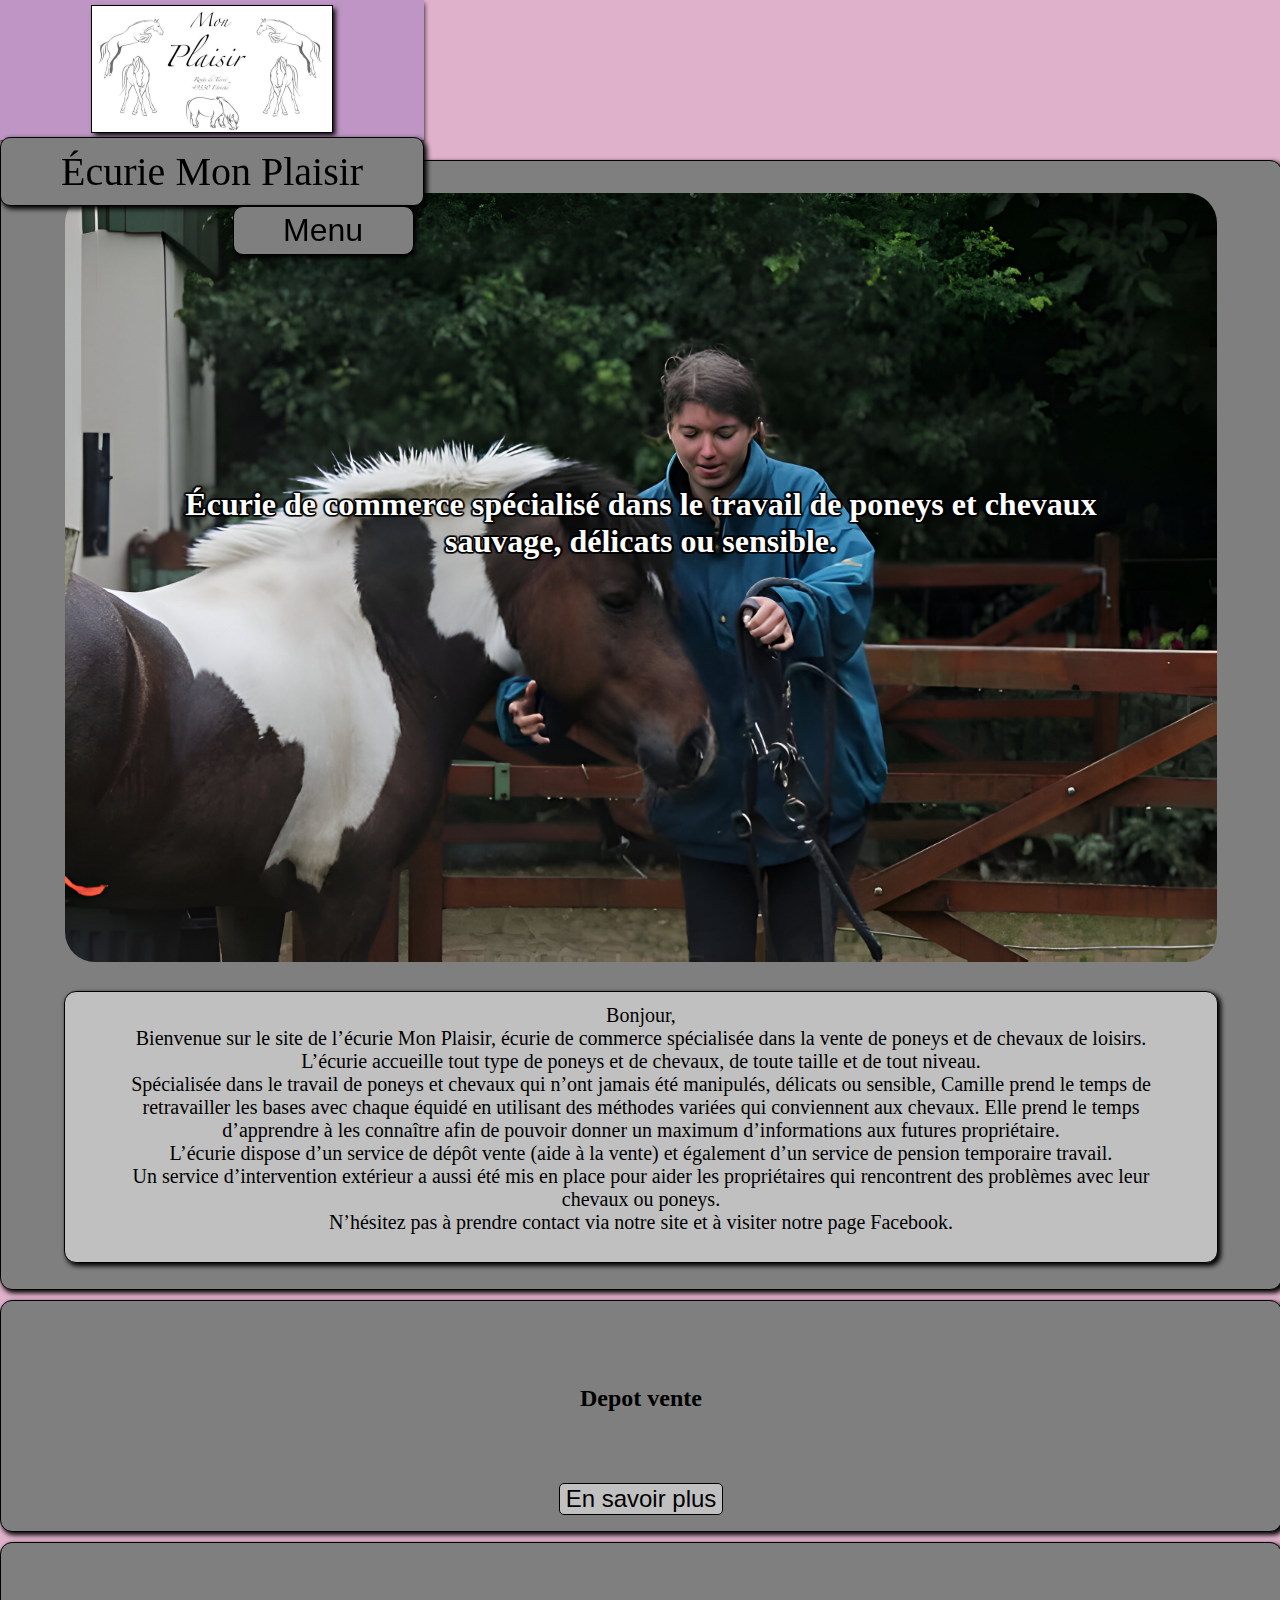
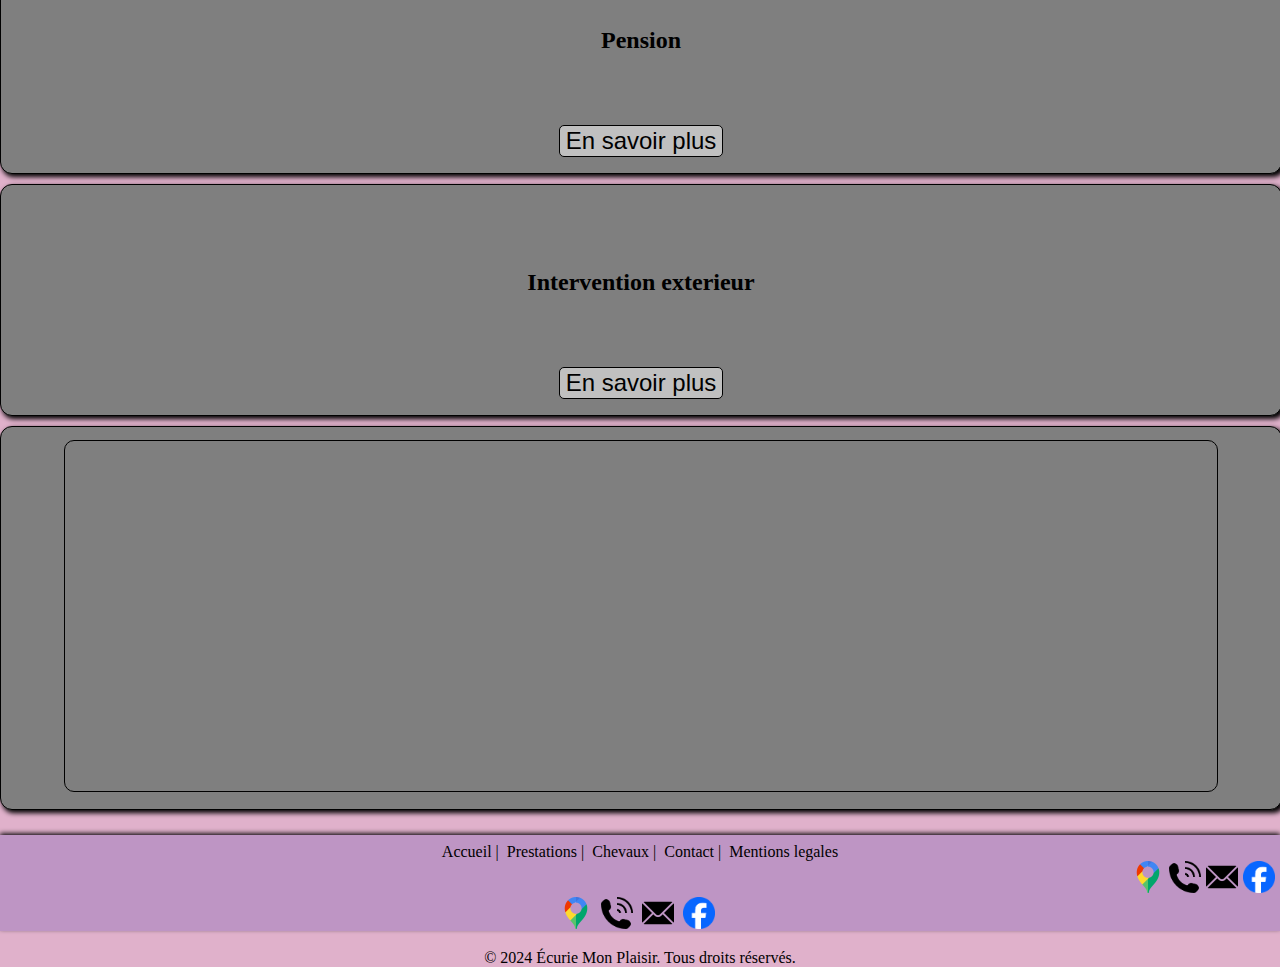
<file: index.html>
<!DOCTYPE html>
<html lang="fr">
    <head>
        <title>Écurie Mon Plaisir</title>
        <meta charset="UTF-8">
        <meta name="viewport" content="width=device-width, initial-scale=1.0">
        <link href="https://cdn.jsdelivr.net/npm/bootstrap@5.0.2/dist/css/bootstrap.min.css" rel="stylesheet" integrity="sha384-EVSTQN3/azprG1Anm3QDgpJLIm9Nao0Yz1ztcQTwFspd3yD65VohhpuuCOmLASjC" crossorigin="anonymous">
        <link rel="stylesheet" href="css.css"/>
    </head>
    <body>
        <header class="container-fluid">
            <div class="row align-items-center justify-content-center header-row">
                <div class="col-md-4 d-flex align-items-center">
                    <img src="Images/logo.JPG" class="img-fluid img-logo">
                </div>
                <div class="col-md-4 d-flex justify-content-center">
                        <p class="Titre">     Écurie Mon Plaisir     </p>
                </div>
                <div class="col-md-4 d-flex align-items-center">
                    <div class="dropdown">
                        <button class="mainmenubtn">     Menu     </button>
                        <ul class="dropdown-child">
                            <li><a href="Accueil.html">Accueil</a></li>
                            <li><a href="Prestations.html">Prestations</a></li>
                            <li><a href="Chevaux.html">Chevaux</a></li>
                            <li><a href="Contact.html">Contact</a></li>
                        </ul>
                    </div>
                </div>
            </div>
        </header>
        <div class="content-wrapper">
            <div class="container-fluid">
                <div class="row">
                    <div class="d-flex justify-content-center align-items-center flex-column">
                        <div class="col-md-11 d-flex align-items-center justify-content-center">
                            <div class="panel">
                                <div class="image-container">
                                    <img src="./Images/photo_principale.jpeg" class="img-fluid" style="width:90%; height: auto; border-radius: 30px;">
                                    <h1 class="text-over h1-tel ">Écurie de commerce spécialisé dans le travail de poneys et chevaux sauvage, délicats ou sensible.</h1>
                                </div>
                                <div class="panel2">
                                    <p class="text-normal text-tel" style="margin-left: 5%; margin-right: 5%; margin-bottom: 2.5%; margin-top: 1%;">
                                        Bonjour,<br>
                                        Bienvenue sur le site de l’écurie Mon Plaisir, écurie de commerce spécialisée dans la vente de poneys et de chevaux de loisirs. L’écurie accueille tout type de poneys et de chevaux, de toute taille et de tout niveau. <br>
                                        Spécialisée dans le travail de poneys et chevaux qui n’ont jamais été manipulés, délicats ou sensible, Camille prend le temps de retravailler les bases avec chaque équidé en utilisant des méthodes variées qui conviennent aux chevaux. Elle prend le temps d’apprendre à les connaître afin de pouvoir donner un maximum d’informations aux futures propriétaire.<br>
                                        L’écurie dispose d’un service de dépôt vente (aide à la vente) et également d’un service de pension temporaire travail.<br>
                                        Un service d’intervention extérieur a aussi été mis en place pour aider les propriétaires qui rencontrent des problèmes avec leur chevaux ou poneys.<br>
                                        N’hésitez pas à prendre contact via notre site et à visiter notre page Facebook.
                                    </p>
                                </div>
                            </div>
                        </div>
                    </div>
                </div>
                <!--Row des prestations-->
                <div class="row">
                    <div class="d-flex justify-content-center align-items-center flex-wrap">
                        <div class="col-md-3 col-5 d-flex align-items-stretch mx-2">
                            <div class="panel">
                                <h2>Depot vente</h2><p/>
                                <button class="btn"><a href="Prestations.html#section-1">En savoir plus</a></button>
                            </div>
                        </div>
                        <div class="col-md-3 col-5 d-flex align-items-stretch mx-2">
                            <div class="panel">
                                <h2>Pension</h2><p/>
                                <button class="btn"><a href="Prestations.html#section-2">En savoir plus</a></button>
                            </div>
                        </div>
                        <div class="col-md-3 col-5 d-flex align-items-stretch mx-2">
                            <div class="panel">
                                <h2>Intervention exterieur</h2><p/>
                                <button class="btn"><a href="Prestations.html#section-3">En savoir plus</a></button>
                            </div>
                        </div>
                    </div>
                </div>
                <!--Panel Google Map-->
                <div class="d-flex justify-content-center align-items-center flex-column">
                    <div class="col-md-11 col-12 d-flex align-items-center justify-content-center">
                        <div class="panel">
                            <iframe title="carte" width="90%" height="350em" src="https://maps.google.com/maps?width=100%&amp;height=100%&amp;iwloc=A&amp;output=embed&amp;hl=fr&amp;ie=UTF8&amp;z=14&amp;t=k&amp;near=47.6351195,-0.460109&amp;q=Route+De+Tierce+49330+Etrich%C3%A9+France&amp;t=1716383163" frameborder="0" scrolling="yes" marginheight="0" marginwidth="0" allowfullscreen="" style="margin: 1%; border: 1px solid black; border-radius: 10px;"></iframe>
                        </div>
                    </div>
                </div>
            </div>
        </div>
    </body>
    <footer class="container-fluid">
        <div class="row align-items-center">
            <div class="col-md-3 d-flex justify-content-center text-footer"></div>
            <div class="col-md-6 d-flex justify-content-center text-footer">
                <a href="index.html">Accueil</a> | 
                <a href="Prestations.html">Prestations</a> | 
                <a href="Chevaux.html">Chevaux</a> | 
                <a href="Contact.html">Contact</a> | 
                <a href="Mentions_legales.html">Mentions legales</a>
            </div>
            <div class="col-md-3 d-flex justify-content-end img-footer-right d-none d-md-flex">
                <a href="https://www.google.com/maps/search/?api=1&query=Rte+de+Tierce,+49330+Étriché"><img src="./Images/maps.png" class="img-fluid img-footer"></a>
                <a href="tel:0630841864"><img src="./Images/tel.png" class="img-fluid img-footer"></a>
                <a href="mailto:--------------------------------------------------------------------------------------" target="_blank"><img src="./Images/email.png" class="img-fluid img-footer"></a>
                <a href="https://www.facebook.com/profile.php?id=100063357422832" target="_blank"><img src="./Images/fb_icon_325x325.png" class="img-fluid img-footer"></a>
            </div>
            <div class="col-12 d-flex justify-content-center d-md-none">
                <a href="https://www.google.com/maps/search/?api=1&query=Rte+de+Tierce,+49330+Étriché"><img src="./Images/maps.png" class="img-fluid img-footer"></a>
                <a href="tel:0630841864"><img src="./Images/tel.png" class="img-fluid img-footer"></a>
                <a href="mailto:--------------------------------------------------------------------------------------" target="_blank"><img src="./Images/email.png" class="img-fluid img-footer"></a>
                <a href="https://www.facebook.com/profile.php?id=100063357422832" target="_blank"><img src="./Images/fb_icon_325x325.png" class="img-fluid img-footer"></a>
            </div>
        </div>
        <div class="container text-footer">
            <p>&copy; 2024 Écurie Mon Plaisir. Tous droits réservés.</p>
        </div>
    </footer>
</html>
</file>
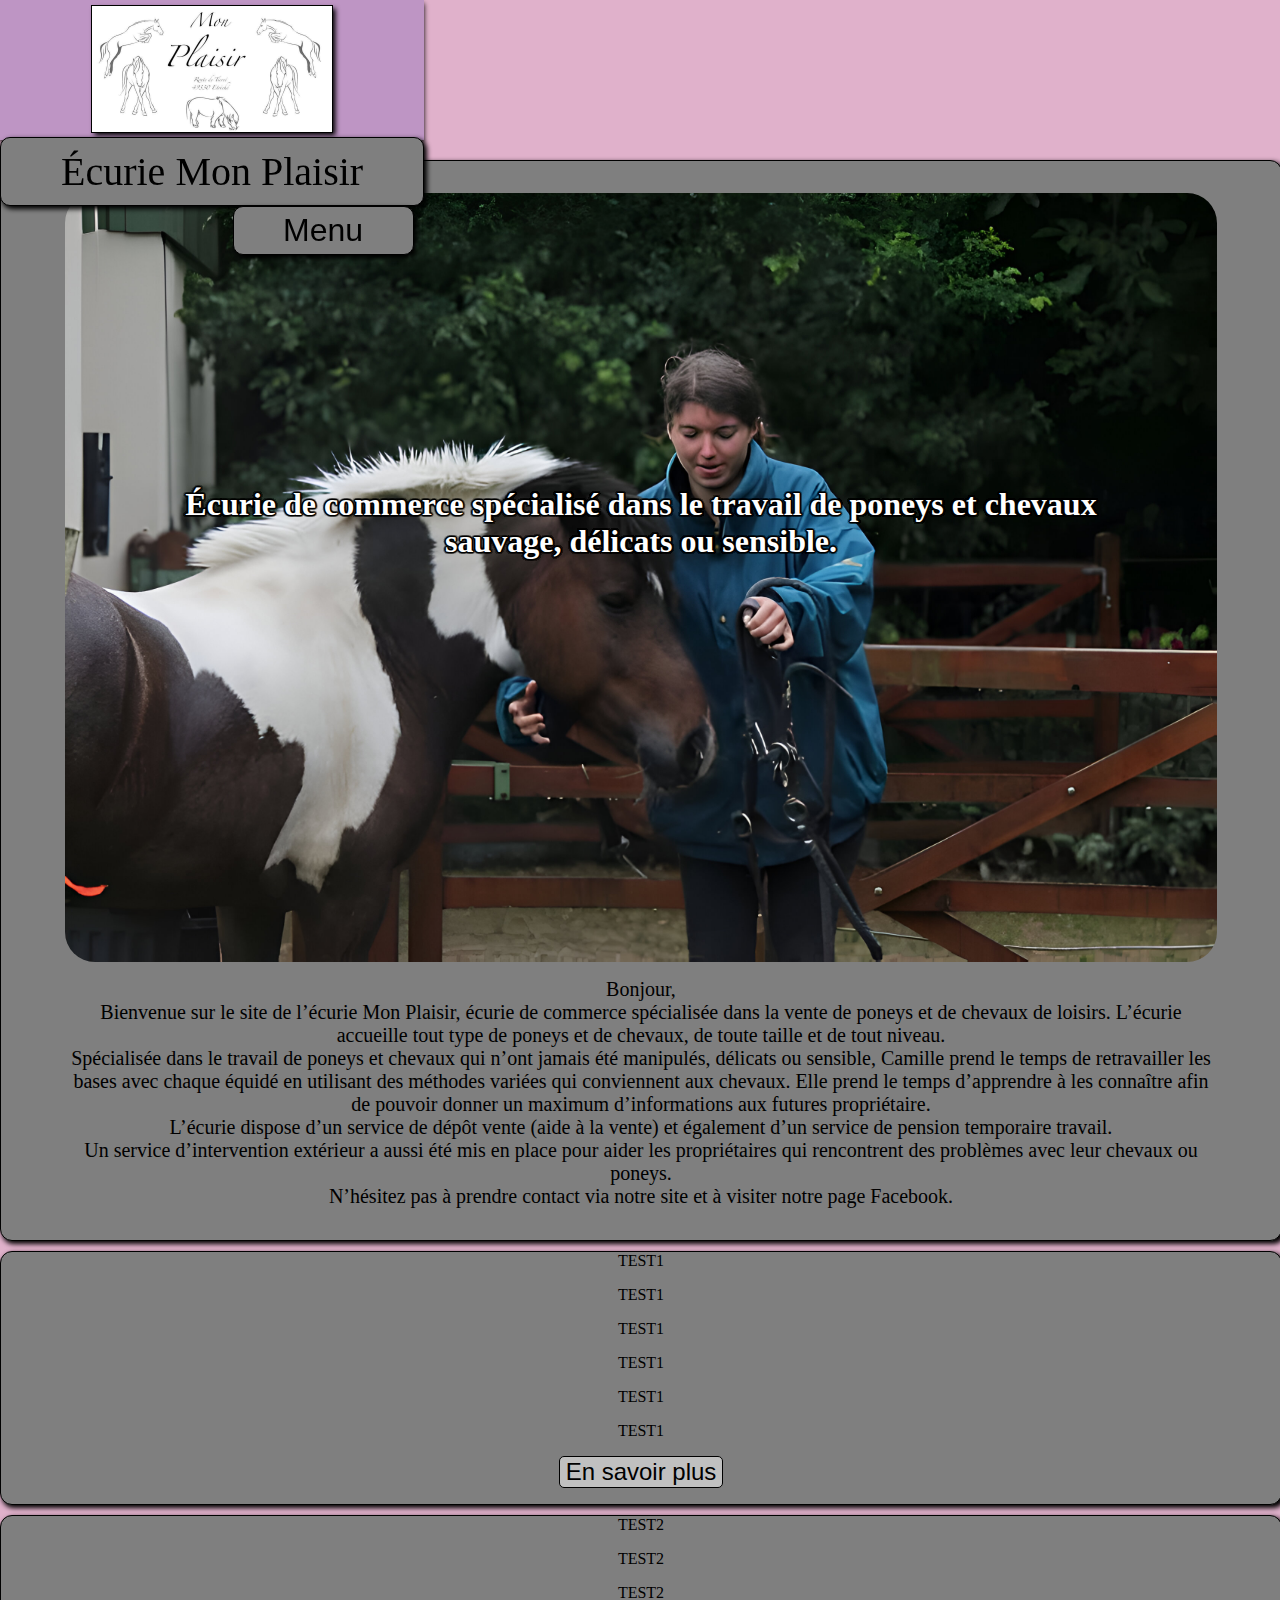
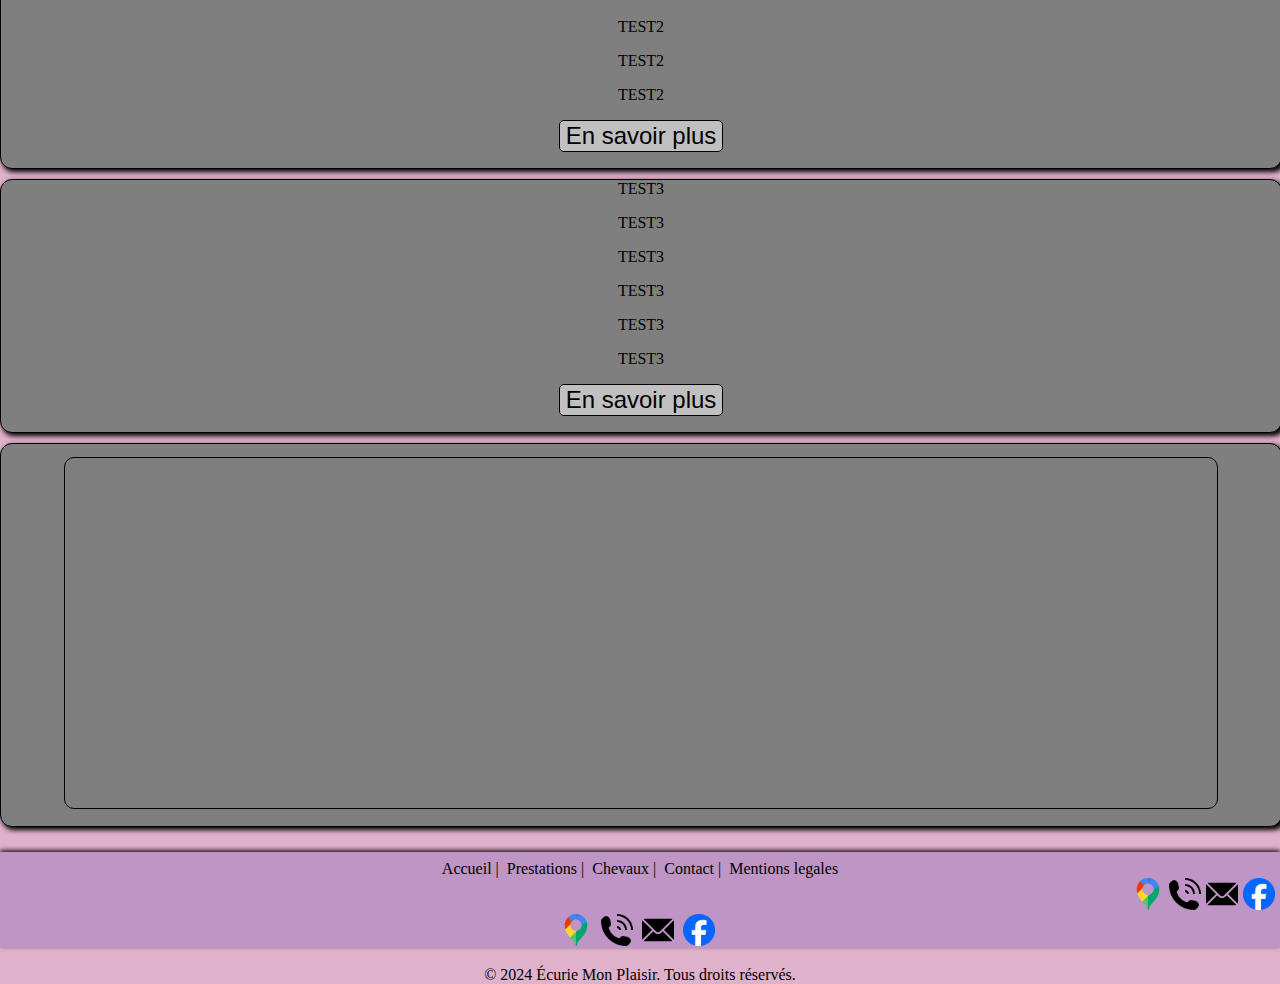
<file: Acceuil.html>
<!DOCTYPE html>
<html lang="fr">
    <head>
        <title>Écurie Mon Plaisir</title>
        <meta charset="UTF-8">
        <meta name="viewport" content="width=device-width, initial-scale=1.0">
        <link href="https://cdn.jsdelivr.net/npm/bootstrap@5.0.2/dist/css/bootstrap.min.css" rel="stylesheet" integrity="sha384-EVSTQN3/azprG1Anm3QDgpJLIm9Nao0Yz1ztcQTwFspd3yD65VohhpuuCOmLASjC" crossorigin="anonymous">
        <link rel="stylesheet" href="css.css"/>
    </head>
    <body>
        <header class="container-fluid">
            <div class="row align-items-center justify-content-center header-row">
                <div class="col-md-4 d-flex align-items-center">
                    <img src="Images/logo.JPG" class="img-fluid img-logo">
                </div>
                <div class="col-md-4 d-flex justify-content-center">
                        <p class="Titre">     Écurie Mon Plaisir     </p>
                </div>
                <div class="col-md-4 d-flex align-items-center">
                    <div class="dropdown">
                        <button class="mainmenubtn">     Menu     </button>
                        <ul class="dropdown-child">
                            <li><a href="Accueil.html">Accueil</a></li>
                            <li><a href="Prestations.html">Prestations</a></li>
                            <li><a href="Chevaux.html">Chevaux</a></li>
                            <li><a href="Contact.html">Contact</a></li>
                        </ul>
                    </div>
                </div>
            </div>
        </header>
        <div class="content-wrapper">
            <div class="container-fluid">
                <div class="row">
                    <div class="d-flex justify-content-center align-items-center flex-column">
                        <div class="col-md-11 d-flex align-items-center justify-content-center">
                            <div class="panel">
                                <div class="image-container">
                                    <img src="./Images/photo_principale.jpeg" class="img-fluid" style="width:90%; height: auto; border-radius: 30px;">
                                    <h1 class="text-over h1-tel ">Écurie de commerce spécialisé dans le travail de poneys et chevaux sauvage, délicats ou sensible.</h1>
                                </div>
                                <p class="text-normal text-tel" style="margin-left: 5%; margin-right: 5%; margin-bottom: 2.5%; margin-top: 1%;">
                                    Bonjour,<br>
                                    Bienvenue sur le site de l’écurie Mon Plaisir, écurie de commerce spécialisée dans la vente de poneys et de chevaux de loisirs. L’écurie accueille tout type de poneys et de chevaux, de toute taille et de tout niveau. <br>
                                    Spécialisée dans le travail de poneys et chevaux qui n’ont jamais été manipulés, délicats ou sensible, Camille prend le temps de retravailler les bases avec chaque équidé en utilisant des méthodes variées qui conviennent aux chevaux. Elle prend le temps d’apprendre à les connaître afin de pouvoir donner un maximum d’informations aux futures propriétaire.<br>
                                    L’écurie dispose d’un service de dépôt vente (aide à la vente) et également d’un service de pension temporaire travail.<br>
                                    Un service d’intervention extérieur a aussi été mis en place pour aider les propriétaires qui rencontrent des problèmes avec leur chevaux ou poneys.<br>
                                    N’hésitez pas à prendre contact via notre site et à visiter notre page Facebook.
                                </p>
                            </div>
                        </div>
                    </div>
                </div>
                <div class="row">
                    <div class="d-flex justify-content-center align-items-center flex-wrap">
                        <!-- Utilisez col-md-4 pour PC et col-12 pour mobile avec un espacement différent -->
                        <div class="col-md-3 col-5 d-flex align-items-stretch mx-2">
                            <div class="panel">
                                TEST1<p/>
                                TEST1<p/>
                                TEST1<p/>
                                TEST1<p/>
                                TEST1<p/>
                                TEST1<p/>
                                <button class="btn"><a href="test/Accueil.html">En savoir plus</a></button>
                            </div>
                        </div>
                        <div class="col-md-3 col-5 d-flex align-items-stretch mx-2">
                            <div class="panel">
                                TEST2<p/>
                                TEST2<p/>
                                TEST2<p/>
                                TEST2<p/>
                                TEST2<p/>
                                TEST2<p/>
                                <button class="btn"><a href="test/Accueil.html">En savoir plus</a></button>
                            </div>
                        </div>
                        <div class="col-md-3 col-5 d-flex align-items-stretch mx-2">
                            <div class="panel">
                                TEST3<p/>
                                TEST3<p/>
                                TEST3<p/>
                                TEST3<p/>
                                TEST3<p/>
                                TEST3<p/>
                                <button class="btn"><a href="test/Accueil.html">En savoir plus</a></button>
                            </div>
                        </div>
                    </div>
                </div>
                <!--Panel Google Map-->
                <div class="d-flex justify-content-center align-items-center flex-column">
                    <div class="col-md-11 col-12 d-flex align-items-center justify-content-center">
                        <div class="panel">
                            <iframe title="carte" width="90%" height="350em" src="https://maps.google.com/maps?width=100%&amp;height=100%&amp;iwloc=A&amp;output=embed&amp;hl=fr&amp;ie=UTF8&amp;z=14&amp;t=k&amp;near=47.6351195,-0.460109&amp;q=Route+De+Tierce+49330+Etrich%C3%A9+France&amp;t=1716383163" frameborder="0" scrolling="yes" marginheight="0" marginwidth="0" allowfullscreen="" style="margin: 1%; border: 1px solid black; border-radius: 10px;"></iframe>
                        </div>
                    </div>
                </div>
            </div>
        </div>
    </body>
    <footer class="container-fluid">
        <div class="row align-items-center">
            <div class="col-md-3 d-flex justify-content-center text-footer"></div>
            <div class="col-md-6 d-flex justify-content-center text-footer">
                <a href="Accueil.html">Accueil</a> | 
                <a href="Prestations.html">Prestations</a> | 
                <a href="Chevaux.html">Chevaux</a> | 
                <a href="Contact.html">Contact</a> | 
                <a href="Mentions_legales.html">Mentions legales</a>
            </div>
            <div class="col-md-3 d-flex justify-content-end img-footer-right d-none d-md-flex">
                <a href="https://www.google.com/maps/search/?api=1&query=Rte+de+Tierce,+49330+Étriché"><img src="./Images/maps.png" class="img-fluid img-footer"></a>
                <a href="tel:0630841864"><img src="./Images/tel.png" class="img-fluid img-footer"></a>
                <a href="mailto:--------------------------------------------------------------------------------------" target="_blank"><img src="./Images/email.png" class="img-fluid img-footer"></a>
                <a href="https://www.facebook.com/profile.php?id=100063357422832" target="_blank"><img src="./Images/fb_icon_325x325.png" class="img-fluid img-footer"></a>
            </div>
            <div class="col-12 d-flex justify-content-center d-md-none">
                <a href="https://www.google.com/maps/search/?api=1&query=Rte+de+Tierce,+49330+Étriché"><img src="./Images/maps.png" class="img-fluid img-footer"></a>
                <a href="tel:0630841864"><img src="./Images/tel.png" class="img-fluid img-footer"></a>
                <a href="mailto:--------------------------------------------------------------------------------------" target="_blank"><img src="./Images/email.png" class="img-fluid img-footer"></a>
                <a href="https://www.facebook.com/profile.php?id=100063357422832" target="_blank"><img src="./Images/fb_icon_325x325.png" class="img-fluid img-footer"></a>
            </div>
        </div>
        <div class="container text-footer">
            <p>&copy; 2024 Écurie Mon Plaisir. Tous droits réservés.</p>
        </div>
    </footer>
</html>
</file>
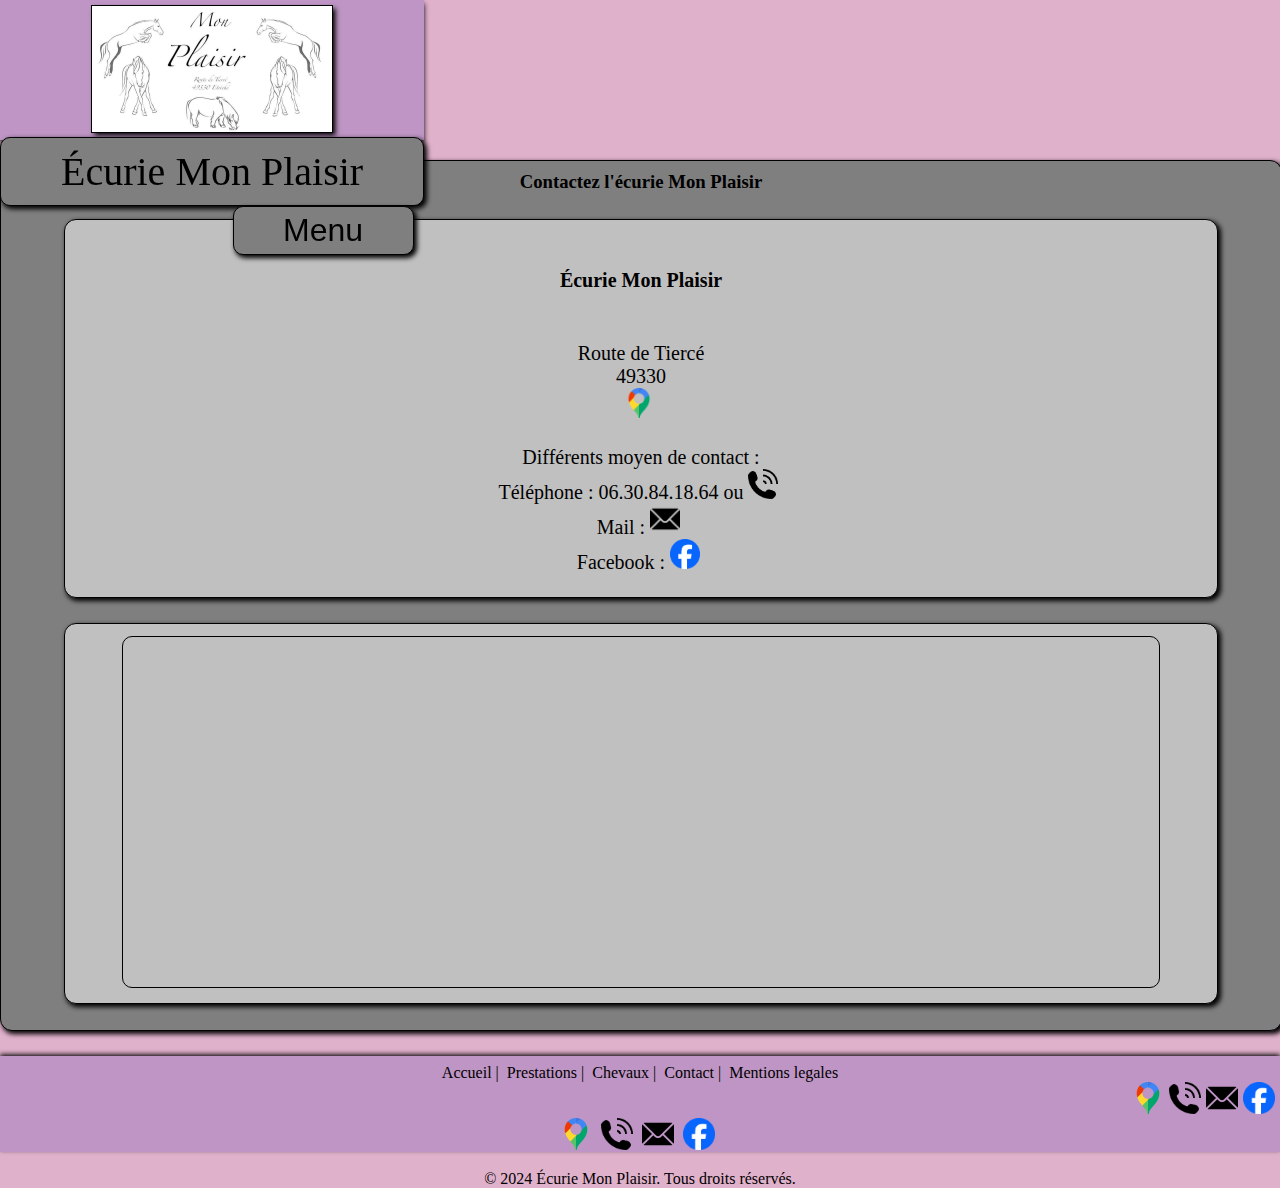
<file: Contact.html>
<!DOCTYPE html>
<html lang="fr">
    <head>
        <title>Écurie Mon Plaisir</title>
        <meta charset="UTF-8">
        <meta name="viewport" content="width=device-width, initial-scale=1.0">
        <link href="https://cdn.jsdelivr.net/npm/bootstrap@5.0.2/dist/css/bootstrap.min.css" rel="stylesheet" integrity="sha384-EVSTQN3/azprG1Anm3QDgpJLIm9Nao0Yz1ztcQTwFspd3yD65VohhpuuCOmLASjC" crossorigin="anonymous">
        <link rel="stylesheet" href="css.css"/>
    </head>
    <body>
        <header class="container-fluid">
            <div class="row align-items-center justify-content-center header-row">
                <div class="col-md-4 d-flex align-items-center">
                    <img src="Images/logo.JPG" class="img-fluid img-logo">
                </div>
                <div class="col-md-4 d-flex justify-content-center">
                        <p class="Titre">     Écurie Mon Plaisir     </p>
                </div>
                <div class="col-md-4 d-flex align-items-center">
                    <div class="dropdown">
                        <button class="mainmenubtn">     Menu     </button>
                        <ul class="dropdown-child">
                            <li><a href="index.html">Accueil</a></li>
                            <li><a href="Prestations.html">Prestations</a></li>
                            <li><a href="Chevaux.html">Chevaux</a></li>
                            <li><a href="Contact.html">Contact</a></li>
                        </ul>
                    </div>
                </div>
            </div>
        </header>
        <div class="content-wrapper">
            <div class="container-fluid">
                <div class="row">
                    <div class="d-flex justify-content-center align-items-center flex-column">
                        <div class="col-md-11 d-flex align-items-center justify-content-center">
                            <div class="panel">
                                <h3 style="margin-top: 10px;">Contactez l'écurie Mon Plaisir</h3><span></span>
                                <div class="row">
                                    <div class="col-md-6 d-flex align-items-center justify-content-center">
                                        <div class="panel2 contact">
                                            <br>
                                            <h4>Écurie Mon Plaisir</h4><br>
                                            Route de Tiercé<br>
                                            49330<br>
                                            <a href="https://www.google.com/maps/search/?api=1&query=Rte+de+Tierce,+49330+Étriché"><img src="./Images/maps.png" class="img-fluid img-contact"></a><br><br>
                                            Différents moyen de contact :<br>
                                            Téléphone : 06.30.84.18.64 ou <a href="tel:0630841864"><img src="./Images/tel.png" class="img-fluid img-contact"></a><br>
                                            Mail : <a href="mailto:--------------------------------------------------------------------------------------" target="_blank"><img src="./Images/email.png" class="img-fluid img-contact"></a><br>
                                            Facebook : <a href="https://www.facebook.com/profile.php?id=100063357422832" target="_blank"><img src="./Images/fb_icon_325x325.png" class="img-fluid img-contact"></a><br>
                                            <br>
                                        </div>
                                    </div>
                                    <div class="col-md-6 d-flex align-items-center justify-content-center">
                                        <div class="panel2">
                                            <iframe title="carte" width="90%" height="350em" src="https://maps.google.com/maps?width=100%&amp;height=100%&amp;iwloc=A&amp;output=embed&amp;hl=fr&amp;ie=UTF8&amp;z=14&amp;t=k&amp;near=47.6351195,-0.460109&amp;q=Route+De+Tierce+49330+Etrich%C3%A9+France&amp;t=1716383163" frameborder="0" scrolling="yes" marginheight="0" marginwidth="0" allowfullscreen="" style="margin: 1%; border: 1px solid black; border-radius: 10px;"></iframe>
                                        </div>
                                    </div>
                                </div>
                            </div>
                        </div>
                    </div>
                </div>
            </div>
        </div>
    </body>
    <footer class="container-fluid">
        <div class="row align-items-center">
            <div class="col-md-3 d-flex justify-content-center text-footer"></div>
            <div class="col-md-6 d-flex justify-content-center text-footer">
                <a href="index.html">Accueil</a> | 
                <a href="Prestations.html">Prestations</a> | 
                <a href="Chevaux.html">Chevaux</a> | 
                <a href="Contact.html">Contact</a> | 
                <a href="Mentions_legales.html">Mentions legales</a>
            </div>
            <div class="col-md-3 d-flex justify-content-end img-footer-right d-none d-md-flex">
                <a href="https://www.google.com/maps/search/?api=1&query=Rte+de+Tierce,+49330+Étriché"><img src="./Images/maps.png" class="img-fluid img-footer"></a>
                <a href="tel:0630841864"><img src="./Images/tel.png" class="img-fluid img-footer"></a>
                <a href="mailto:--------------------------------------------------------------------------------------" target="_blank"><img src="./Images/email.png" class="img-fluid img-footer"></a>
                <a href="https://www.facebook.com/profile.php?id=100063357422832" target="_blank"><img src="./Images/fb_icon_325x325.png" class="img-fluid img-footer"></a>
            </div>
            <div class="col-12 d-flex justify-content-center d-md-none">
                <a href="https://www.google.com/maps/search/?api=1&query=Rte+de+Tierce,+49330+Étriché"><img src="./Images/maps.png" class="img-fluid img-footer"></a>
                <a href="tel:0630841864"><img src="./Images/tel.png" class="img-fluid img-footer"></a>
                <a href="mailto:--------------------------------------------------------------------------------------" target="_blank"><img src="./Images/email.png" class="img-fluid img-footer"></a>
                <a href="https://www.facebook.com/profile.php?id=100063357422832" target="_blank"><img src="./Images/fb_icon_325x325.png" class="img-fluid img-footer"></a>
            </div>
        </div>
        <div class="container text-footer">
            <p>&copy; 2024 Écurie Mon Plaisir. Tous droits réservés.</p>
        </div>
    </footer>
</html>
</file>
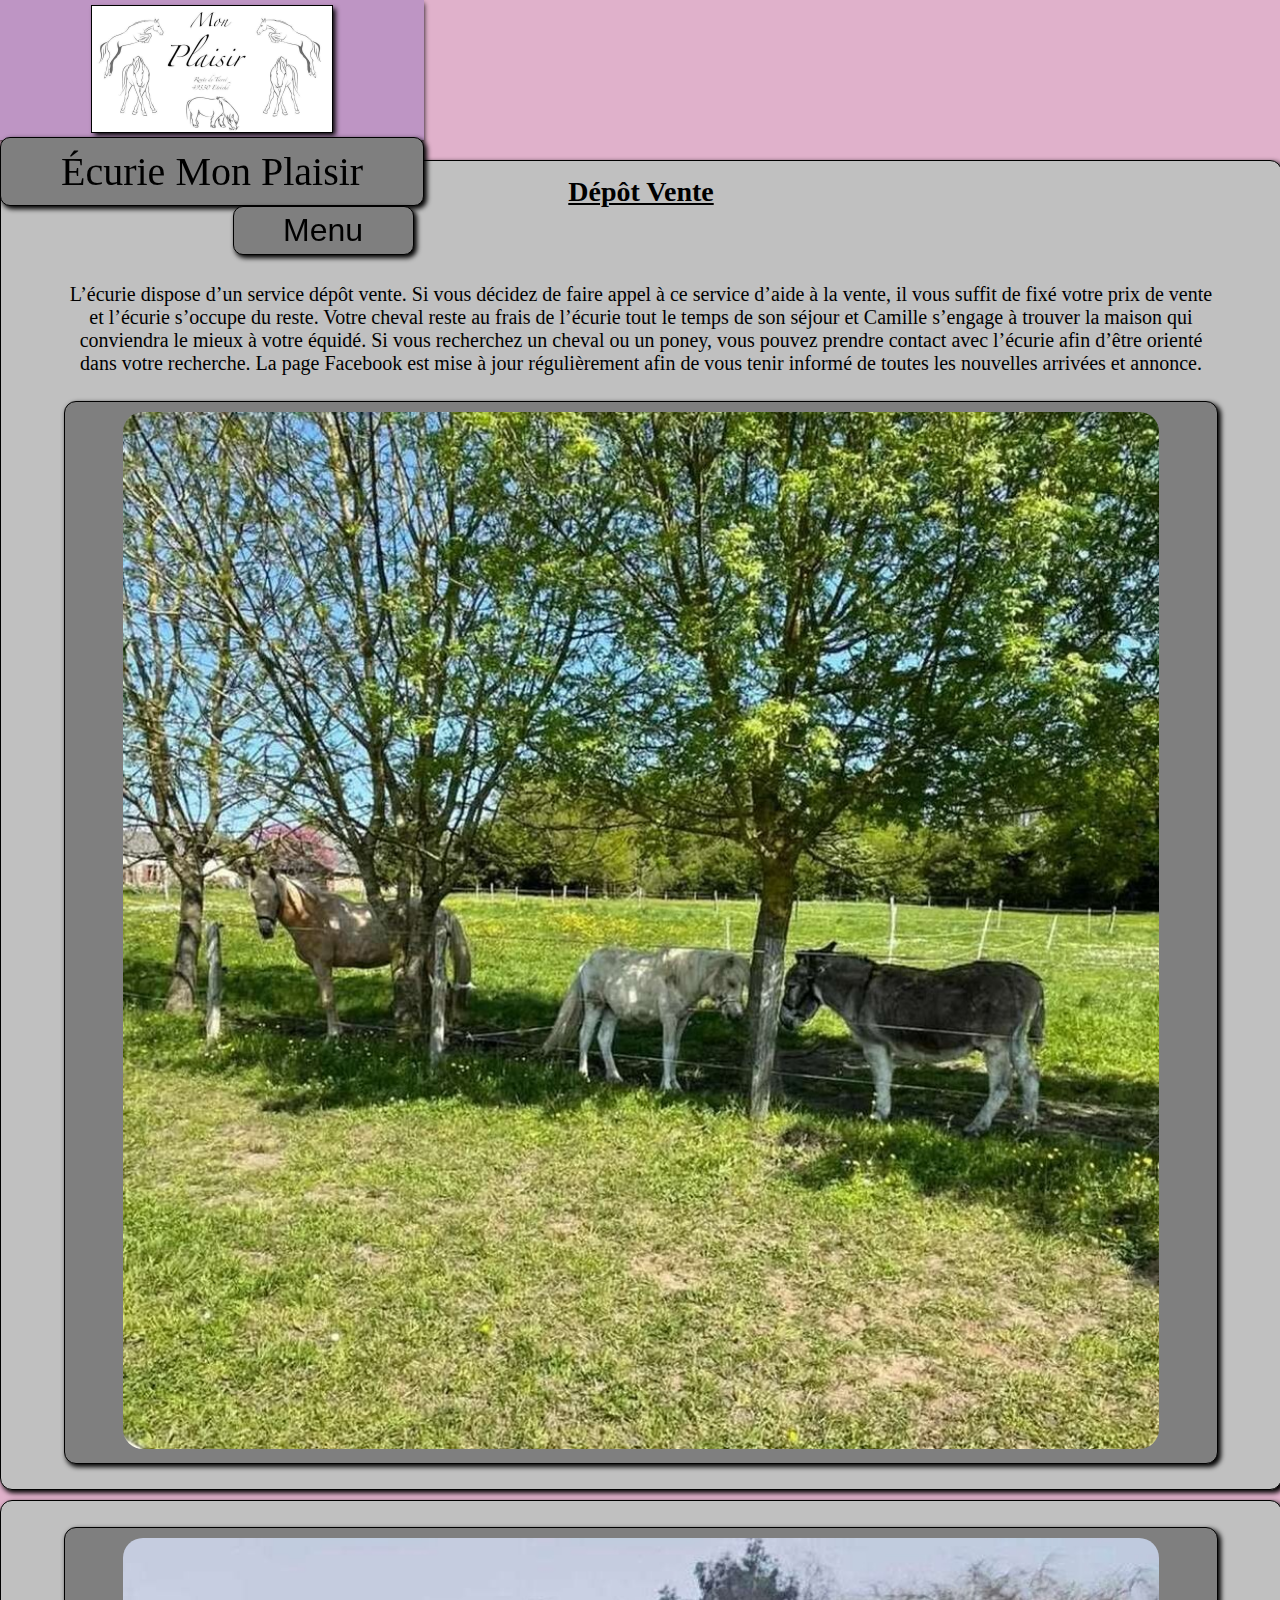
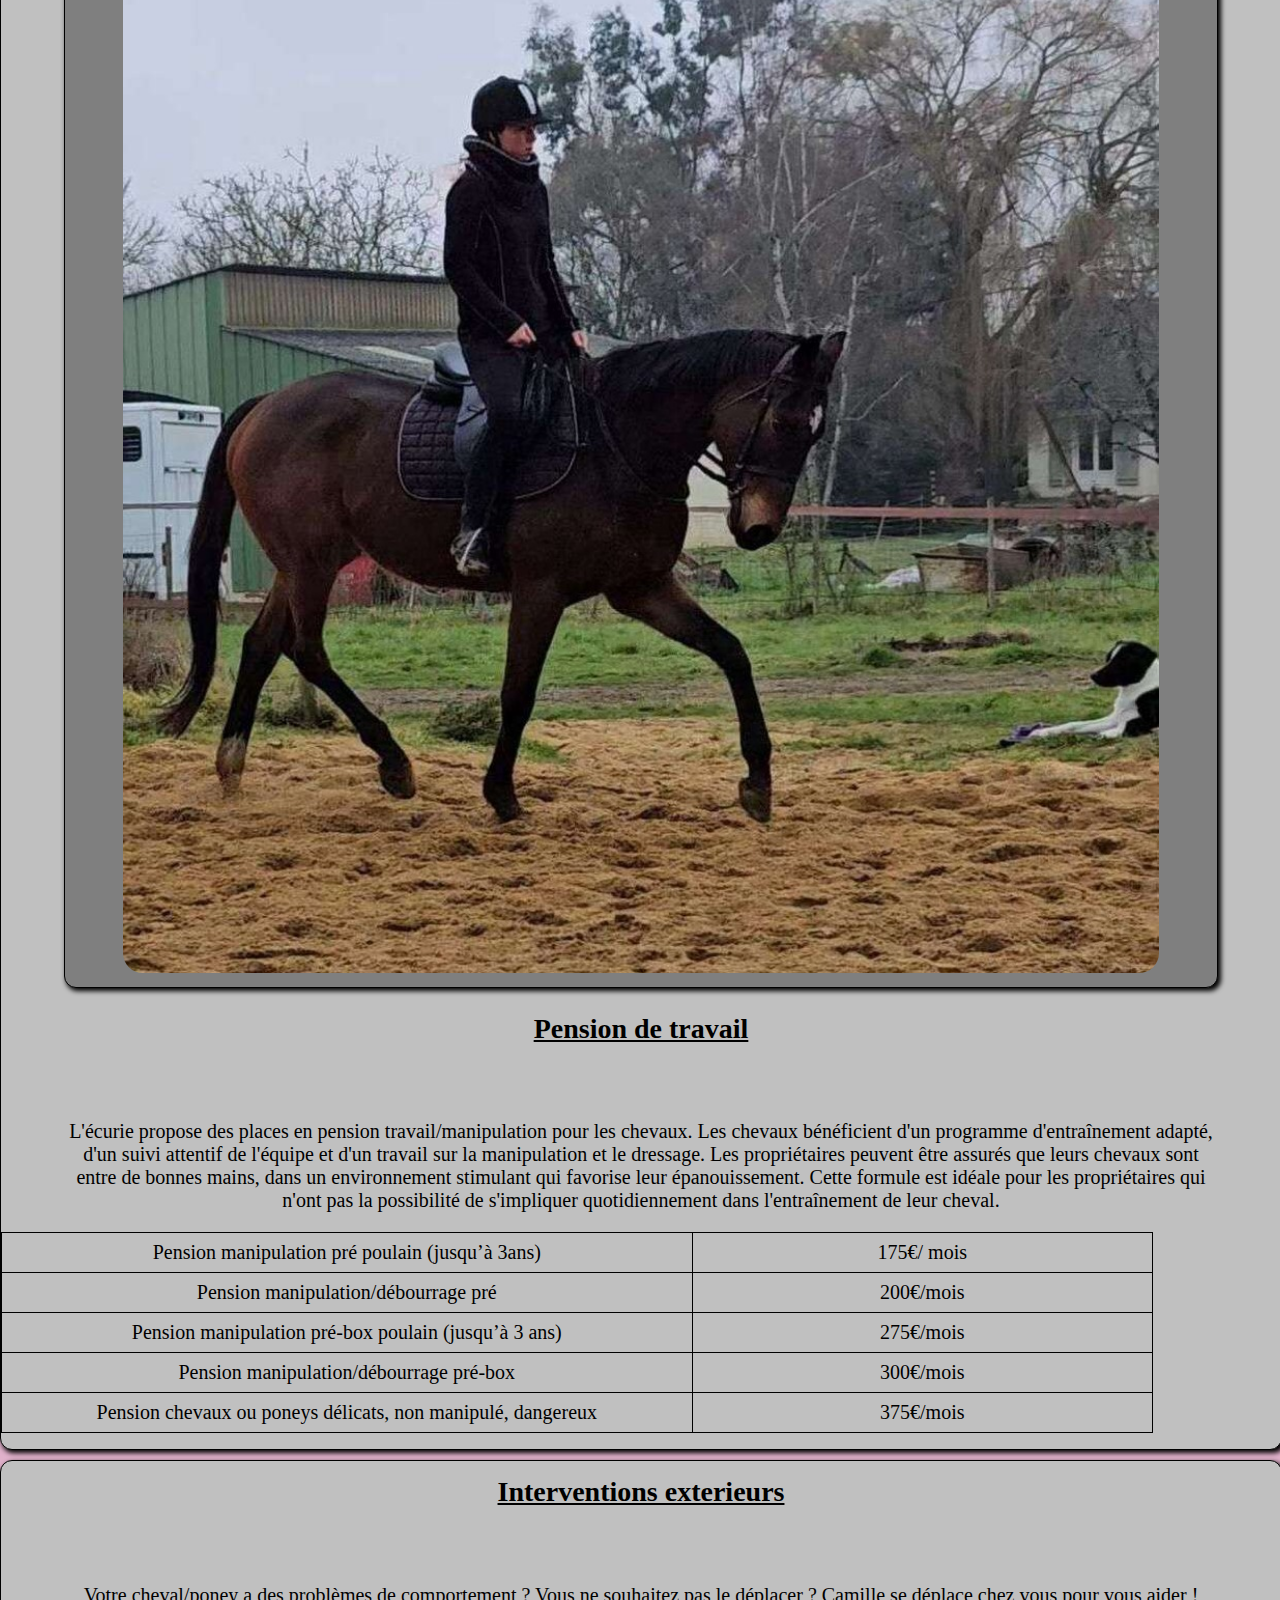
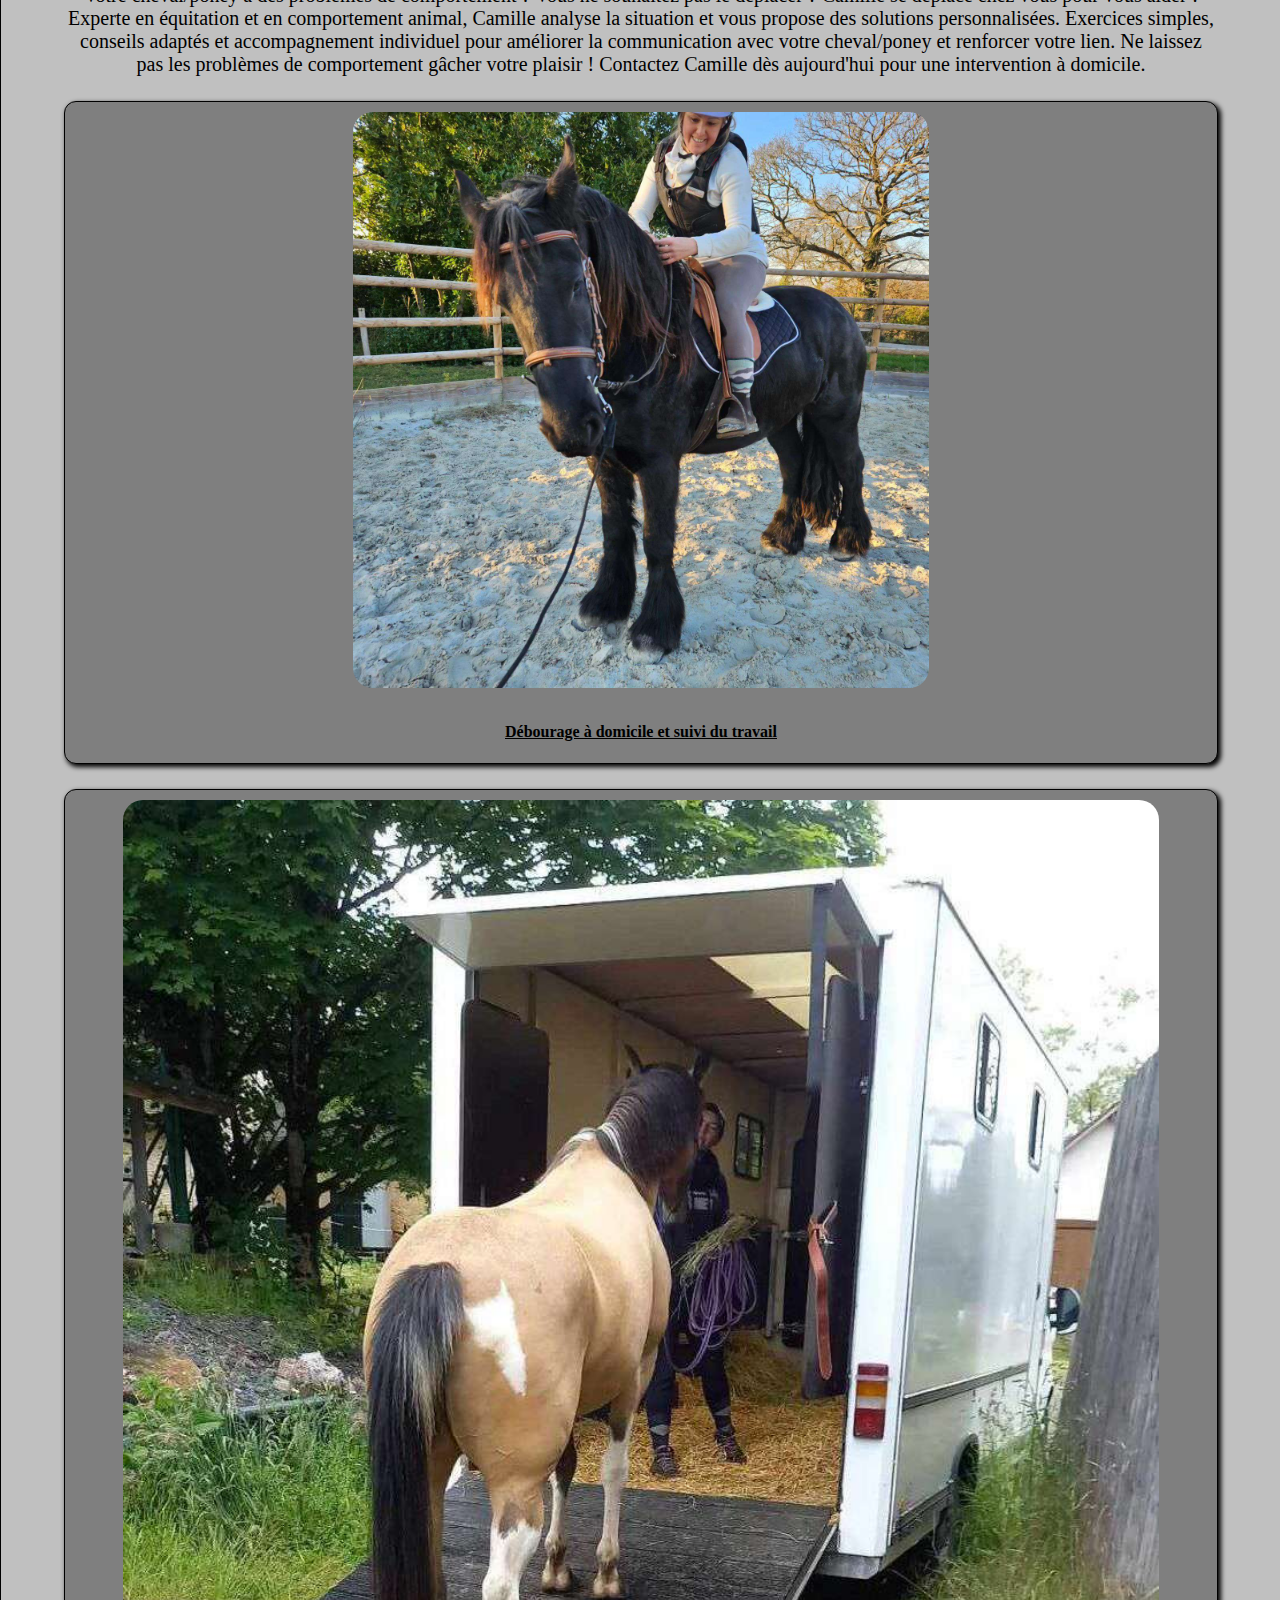
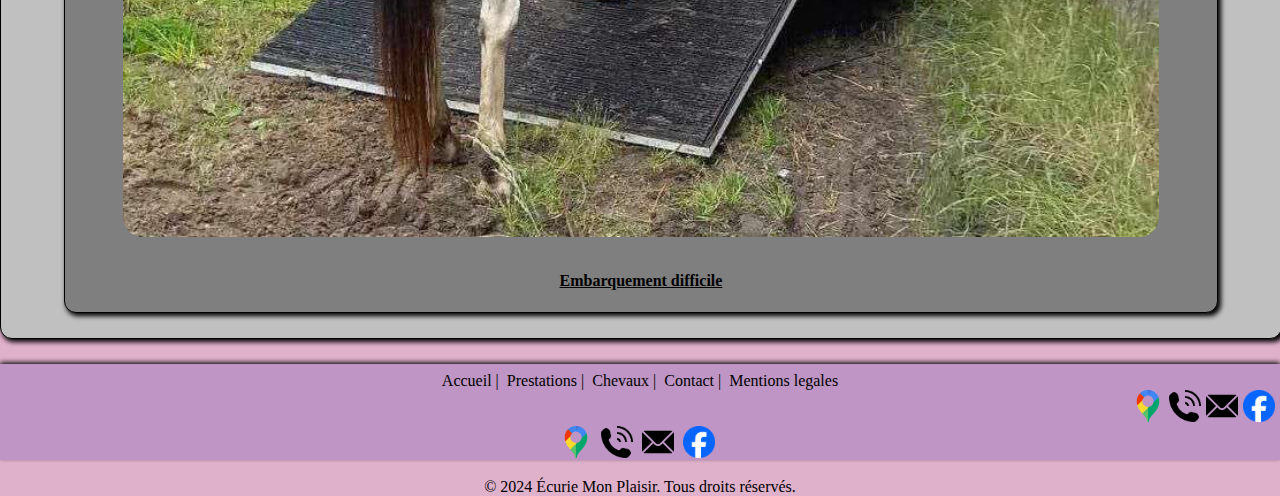
<file: Prestations.html>
<!DOCTYPE html>
<html lang="fr">
    <head>
        <title>Écurie Mon Plaisir</title>
        <meta charset="UTF-8">
        <meta name="viewport" content="width=device-width, initial-scale=1.0">
        <link href="https://cdn.jsdelivr.net/npm/bootstrap@5.0.2/dist/css/bootstrap.min.css" rel="stylesheet" integrity="sha384-EVSTQN3/azprG1Anm3QDgpJLIm9Nao0Yz1ztcQTwFspd3yD65VohhpuuCOmLASjC" crossorigin="anonymous">
        <link rel="stylesheet" href="css.css"/>
    </head>
    <body>
        <header class="container-fluid">
            <div class="row align-items-center justify-content-center header-row">
                <div class="col-md-4 d-flex align-items-center">
                    <img src="Images/logo.JPG" class="img-fluid img-logo">
                </div>
                <div class="col-md-4 d-flex justify-content-center">
                        <p class="Titre">     Écurie Mon Plaisir     </p>
                </div>
                <div class="col-md-4 d-flex align-items-center">
                    <div class="dropdown">
                        <button class="mainmenubtn">     Menu     </button>
                        <ul class="dropdown-child">
                            <li><a href="index.html">Accueil</a></li>
                            <li><a href="Prestations.html">Prestations</a></li>
                            <li><a href="Chevaux.html">Chevaux</a></li>
                            <li><a href="Contact.html">Contact</a></li>
                        </ul>
                    </div>
                </div>
            </div>
        </header>
        <div class="content-wrapper">
            <div class="container-fluid">
                <div class="row">
                    <div class="d-flex justify-content-center align-items-center flex-column">
                        <div class="col-md-11 d-flex align-items-center justify-content-center">
                            <div class="panel-prestation2">
                                <div class="row">
                                    <div class="col-md-6 d-flex align-items-center justify-content-center">
                                        <div class="row">
                                            <h4 class="h4-presta" id="section-2" style="margin-top: 15px;"><u>Dépôt Vente</u></h4><br>
                                            <p class="text-normal text-tel" style="padding-left: 5%; padding-right: 5%;">
                                                L’écurie dispose d’un service dépôt vente. Si vous décidez de faire appel à ce service d’aide à la vente,
                                                il vous suffit de fixé votre prix de vente et l’écurie s’occupe du reste. Votre cheval reste au frais de
                                                l’écurie tout le temps de son séjour et Camille s’engage à trouver la maison qui conviendra le mieux à
                                                votre équidé.
                                                Si vous recherchez un cheval ou un poney, vous pouvez prendre contact avec l’écurie afin d’être
                                                orienté dans votre recherche. La page Facebook est mise à jour régulièrement afin de vous tenir
                                                informé de toutes les nouvelles arrivées et annonce.
                                            </p>
                                        </div>
                                    </div>
                                    <div class="col-md-6 d-flex align-items-center justify-content-center">
                                        <div class="panel-prestation">
                                            <img src="./Images/pre.jpg" class="img-fluid" style="width:90%; height: auto; border-radius: 30px; padding: 10px;">
                                        </div>
                                    </div>
                                </div>
                            </div>
                        </div>
                        <div class="col-md-11 d-flex align-items-center justify-content-center">
                            <div class="panel-prestation2">
                                <div class="row">
                                    <div class="col-md-6 d-flex align-items-center justify-content-center">
                                        <div class="panel-prestation">
                                            <img src="./Images/Travail.jpg" class="img-fluid" style="width:90%; height: auto; border-radius: 30px; padding: 10px;">
                                        </div>
                                    </div>
                                    <div class="col-md-6 d-flex align-items-center justify-content-center">
                                        <div class="row">
                                            <h4 class="h4-presta" id="section-2" style="margin-top: 15px;"><u>Pension de travail</u></h4><br>
                                            <p class="text-normal text-tel" style="padding-left: 5%; padding-right: 5%;">
                                                L'écurie propose des places en pension travail/manipulation pour les chevaux. 
                                                Les chevaux bénéficient d'un programme d'entraînement adapté, d'un suivi attentif de l'équipe et d'un travail sur la manipulation et le dressage.
                                                Les propriétaires peuvent être assurés que leurs chevaux sont entre de bonnes mains, dans un environnement stimulant qui favorise leur épanouissement. 
                                                Cette formule est idéale pour les propriétaires qui n'ont pas la possibilité de s'impliquer quotidiennement dans l'entraînement de leur cheval.
                                                <div class="d-flex justify-content-center">
                                                    <table class="table-presta text-normal text-tel">
                                                        <tr>
                                                            <td>Pension manipulation pré poulain (jusqu’à 3ans)</td>
                                                            <td>175€/ mois</td>
                                                        </tr>
                                                        <tr>
                                                            <td>Pension manipulation/débourrage pré</td>
                                                            <td>200€/mois</td>
                                                        </tr>
                                                        <tr>
                                                            <td>Pension manipulation pré-box poulain (jusqu’à 3 ans)</td>
                                                            <td>275€/mois</td>
                                                        </tr>
                                                        <tr>
                                                            <td>Pension manipulation/débourrage pré-box</td>
                                                            <td>300€/mois</td>
                                                        </tr>
                                                        <tr>
                                                            <td>Pension chevaux ou poneys délicats, non manipulé, dangereux</td>
                                                            <td>375€/mois</td>
                                                        </tr>
                                                    </table>
                                                </div>
                                            </p>
                                        </div>
                                    </div>
                                </div>
                            </div>
                        </div>
                        <div class="col-md-11 d-flex align-items-center justify-content-center">
                            <div class="panel-prestation2">
                                <div class="row">
                                    <div class="col-md-6 d-flex align-items-center justify-content-center">
                                        <div class="row">
                                            <h4 class="h4-presta" id="section-3" style="margin-top: 15px;"><u>Interventions exterieurs</u></h4><br>
                                            <p class="text-normal text-tel" style="padding-left: 5%; padding-right: 5%;">
                                                Votre cheval/poney a des problèmes de comportement ? 
                                                Vous ne souhaitez pas le déplacer ? 
                                                Camille se déplace chez vous pour vous aider !
                                                Experte en équitation et en comportement animal, Camille analyse la situation et vous propose des solutions personnalisées. 
                                                Exercices simples, conseils adaptés et accompagnement individuel pour améliorer la communication avec votre cheval/poney et renforcer votre lien.
                                                Ne laissez pas les problèmes de comportement gâcher votre plaisir ! Contactez Camille dès aujourd'hui pour une intervention à domicile.
                                            </p>
                                                <div class="panel-prestation">
                                                        <img src="./Images/Intervention.jpg" class="img-fluid" style="width:50%; height: auto; border-radius: 30px; padding: 10px;">
                                                        <h4><u>Débourage à domicile et suivi du travail</u></h4>
                                                </div>
                                        </div>
                                    </div>
                                    <div class="col-md-6 d-flex align-items-center justify-content-center">
                                        <div class="panel-prestation">
                                            <img src="./Images/Transport.jpg" class="img-fluid" style="width:90%; height: auto; border-radius: 30px; padding: 10px;">
                                            <h4><u>Embarquement difficile</u></h4>
                                        </div>
                                    </div>
                                </div>
                            </div>
                        </div>
                    </div>
                </div>
            </div>
        </div>
    </body>
    <footer class="container-fluid">
        <div class="row align-items-center">
            <div class="col-md-3 d-flex justify-content-center text-footer"></div>
            <div class="col-md-6 d-flex justify-content-center text-footer">
                <a href="index.html">Accueil</a> | 
                <a href="Prestations.html">Prestations</a> | 
                <a href="Chevaux.html">Chevaux</a> | 
                <a href="Contact.html">Contact</a> | 
                <a href="Mentions_legales.html">Mentions legales</a>
            </div>
            <div class="col-md-3 d-flex justify-content-end img-footer-right d-none d-md-flex">
                <a href="https://www.google.com/maps/search/?api=1&query=Rte+de+Tierce,+49330+Étriché"><img src="./Images/maps.png" class="img-fluid img-footer"></a>
                <a href="tel:0630841864"><img src="./Images/tel.png" class="img-fluid img-footer"></a>
                <a href="mailto:--------------------------------------------------------------------------------------" target="_blank"><img src="./Images/email.png" class="img-fluid img-footer"></a>
                <a href="https://www.facebook.com/profile.php?id=100063357422832" target="_blank"><img src="./Images/fb_icon_325x325.png" class="img-fluid img-footer"></a>
            </div>
            <div class="col-12 d-flex justify-content-center d-md-none">
                <a href="https://www.google.com/maps/search/?api=1&query=Rte+de+Tierce,+49330+Étriché"><img src="./Images/maps.png" class="img-fluid img-footer"></a>
                <a href="tel:0630841864"><img src="./Images/tel.png" class="img-fluid img-footer"></a>
                <a href="mailto:--------------------------------------------------------------------------------------" target="_blank"><img src="./Images/email.png" class="img-fluid img-footer"></a>
                <a href="https://www.facebook.com/profile.php?id=100063357422832" target="_blank"><img src="./Images/fb_icon_325x325.png" class="img-fluid img-footer"></a>
            </div>
        </div>
        <div class="container text-footer">
            <p>&copy; 2024 Écurie Mon Plaisir. Tous droits réservés.</p>
        </div>
    </footer>
</html>
</file>
<file: css.css>
html, body {
    height: 100%;
}

body{
    width: 100%;
    background-color: #E0B1CB;
    font-family: 'Times New Roman', Times, serif;
    display: flex;
    flex-direction: column;
    min-height: 100vh;
    margin: 0;
}

main {
    flex: 1;
}

.content-wrapper {
    padding-top: 150px;
    flex: 1;
}

div{
    text-align: center;
}

h2{
    padding: 4%;
    padding-top: 5%;
}

a {
    color: black;
    text-decoration: none;
}

.panel {
    border: 1px solid black;
    background-color: #7F7F7F;
    border-radius: 12px;
    box-shadow: 2.5px 2.5px 5px #000000;
    width: 100%;
    margin: 10px auto;
    position: relative;
}
.panel2 {
    border: 1px solid black;
    background-color: #C0C0C0;
    border-radius: 12px;
    box-shadow: 2.5px 2.5px 5px #000000;
    width: 90%;
    margin: 2% auto;
    position: relative;
}

.image-container {
    position: relative;
    text-align: center;
    margin-top: 2.5%;
}
  
.text-over {
    position: absolute;
    left: 50%;
    top: 40%;
    width: 80%;
    transform: translate(-50%, -50%);
    color: white;
    z-index: 1;
    text-shadow: 0 0 2px #000000, 0 0 2px #000000, 0 0 2px #000000, 0 0 2px #000000, 0 0 2px #000000, 0 0 2px #000000, 0 0 2px #000000, 0 0 2px #000000, 0 0 2px #000000, 0 0 2px #000000, 0 0 2px #000000, 0 0 2px #000000, 0 0 2px #000000, 0 0 2px #000000, 0 0 2px #000000, 0 0 2px #000000, 0 0 2px #000000, 0 0 2px #000000, 0 0 2px #000000, 0 0 2px #000000;
}

.text-normal{
    font-size: 20px;
}

/*---Page Prestation---*/
.panel-prestation {
    border: 1px solid black;
    background-color: #7F7F7F;
    border-radius: 12px;
    box-shadow: 2.5px 2.5px 5px #000000;
    width: 90%;
    margin: 2% auto;
    position: relative;
}
.panel-prestation2 {
    border: 1px solid black;
    background-color: #C0C0C0;
    border-radius: 12px;
    box-shadow: 2.5px 2.5px 5px #000000;
    width: 100%;
    margin: 10px auto;
    position: relative;
}
.table-presta {
    border-collapse: collapse;
    margin: 0;
    width: 90%;
}
.table-presta td {
    border: 1px solid black;
    padding: 8px;
    width: 60%;
}

.h4-presta{
    font-size: 175%;
}
/*---Fin Page Prestation---*/

/*---Bouton---*/
.btn{
    background-color: #C0C0C0;
    border-radius: 5px;
    border: 1px solid black;
    cursor: pointer;
    padding: 5  px;
    font-size: x-large;
    color: #000000;
    text-decoration: none;
    text-align: center;
    transition: background-color 0.3s, color 0.3s;
}
.btn:hover{
    color: white;
    background-color: #AAAAAA;
}
.btn a {
    text-decoration: none;
    color: inherit;
}
/*---Fin Bouton---*/

/*---Page Contact---*/
.contact{
    font-size: 20px;
}
.img-contact{
    width:1.5em;
    margin-right: 5px;
}
/*---Fin Page Contact---*/

/*---Header---*/
header {
    padding: 15;
    height: 140px;
    background-color: #BE95C4;
    box-shadow: 0px 2.5px 5px #000000;
    font-family: 'Times New Roman', Times, serif;
    position: fixed;
    top: 0;
    left: 0;
    z-index: 2;
}
.img-logo{
    border: 1px solid black; 
    width:15em;
    margin-top: 5px; 
    height: auto; 
    box-shadow: 2.5px 2.5px 5px #000000;
}
.Titre {
    border: 1px solid black;
    padding: 10px;
    display: inline-block;
    border-radius: 10px;
    background-color: #7F7F7F;
    white-space: nowrap;
    box-shadow: 2.5px 2.5px 5px #000000;
    font-size:250%; 
    margin: 0;
}

ul {
    list-style:none;
    margin-left:0;
    padding-left:0;
}

li {
    border-top: 1px solid black;
}

ul li:first-child {
    border-top: none;
}
/*---Fin Header---*/

/*---Footer---*/
footer {
    padding: 0.5em 0;
    margin-top: 15px;
    height: 80px;
    width: 100%;
    background-color: #BE95C4;
    box-shadow: 0px -2.5px 5px #000000;
    font-family: 'Times New Roman', Times, serif;
}

.img-footer{
    width:2em;
    margin-right: 5px;
}

.img-footer-right {
    display: flex;
    justify-content: flex-end;
    align-items: center;
}
/*---Fin Footer---*/

/*---Menu---*/
.mainmenubtn {
    border: 1px solid black;
    background-color: #7F7F7F;
    color: rgb(0, 0, 0);
    cursor: pointer;
    padding:5px;
    border-radius: 10px;
    font-size: 200%;

    box-shadow: 2.5px 2.5px 5px #000000;
}

.mainmenubtn:hover {
    background-color: #6E6E6E;
    color: white;
}

.dropdown {
    position: absolute;
    right: 2.5%;
    display: inline-block;
}

.dropdown-child {
    border: 1px solid black;
    display: none;
    background-color:#7F7F7F;
    min-width: 200px;
    position: absolute;
    right: 0.1%;
    border-radius: 3%;
    font-size: x-large;
    box-shadow: 2.5px 2.5px 5px #000000;
    animation: dropdown-animation 0.3s ease-in-out;
}

@keyframes dropdown-animation {
    0% {
        transform: translateY(-10px);
        opacity: 0;
    }
    100% {
        transform: translateY(0);
        opacity: 1;
    }
}

.dropdown-child a {
    color: rgb(0, 0, 0);
    padding: 20px;
    text-decoration: none;
    display: block;
}

.dropdown-child a:hover{
    background-color: #6E6E6E;
    color: white;
}

.dropdown:hover .dropdown-child {
    display: block;
}
/*---Fin Menu---*/

@media (max-width: 767px) {
    /*---Header + menu + logo + titre---*/
    header {
        height: auto;
        background-color: #BE95C4;
        box-shadow: 0px 2.5px 5px #000000;
        font-family: 'Times New Roman', Times, serif;
        position: fixed;
        padding-bottom : 3%;
        top: 0;
        left: 0;
        display: flex;
        flex-direction: column;
    }
    .Titre {
        font-size: 150%;
    }
    .dropdown {
        right: 0;
    }
    .img-logo{
        border: 1px solid black; 
        width:9em;
        margin-top: 5px; 
        height: auto; 
        box-shadow: 2.5px 2.5px 5px #000000;
    }
    .header-row {
        flex-direction: column;
    }
    .header-row img {
        margin-bottom: 10px;
    }
    .header-row .Titre {
        font-size: 1.5rem;
    }
    .header-row .mainmenubtn {
        font-size: 1.5rem;
    }
    .header-row .dropdown {
        position: absolute;
        right: 15px;
        top: 20px;
    }
    /*---Fin Header---*/

    .h1-tel{
        font-size: x-large;
    }

    .text-tel{
        font-size: 15px;
    }

    .btn{
        background-color: #C0C0C0;
        border-radius: 5px;
        border: 1px solid black;
        cursor: pointer;
        padding: 5px;
        font-size: large;
        color: #000000;
        text-decoration: none;
        text-align: center;
        transition: background-color 0.3s, color 0.3s;
    }
    .btn:hover{
        color: white;
        background-color: #AAAAAA;
    }
    .btn a {
        text-decoration: none;
        color: inherit;
    }

    /*---Pour éviter que le texte soit sous le header---*/
    .content-wrapper {
        padding-top: 165px;
        flex: 1;
    }

    /*---Footer---*/
    .text-footer{
        font-size: 12.5px;
    }
    .img-footer{
        width:1.75em;
        margin-right: 5px;
    }
    .img-footer-right {
        display: none;
    }
    .d-md-none {
        display: flex !important;
        justify-content: center;
    }
    /*---Fin Footer---*/
}
</file>
